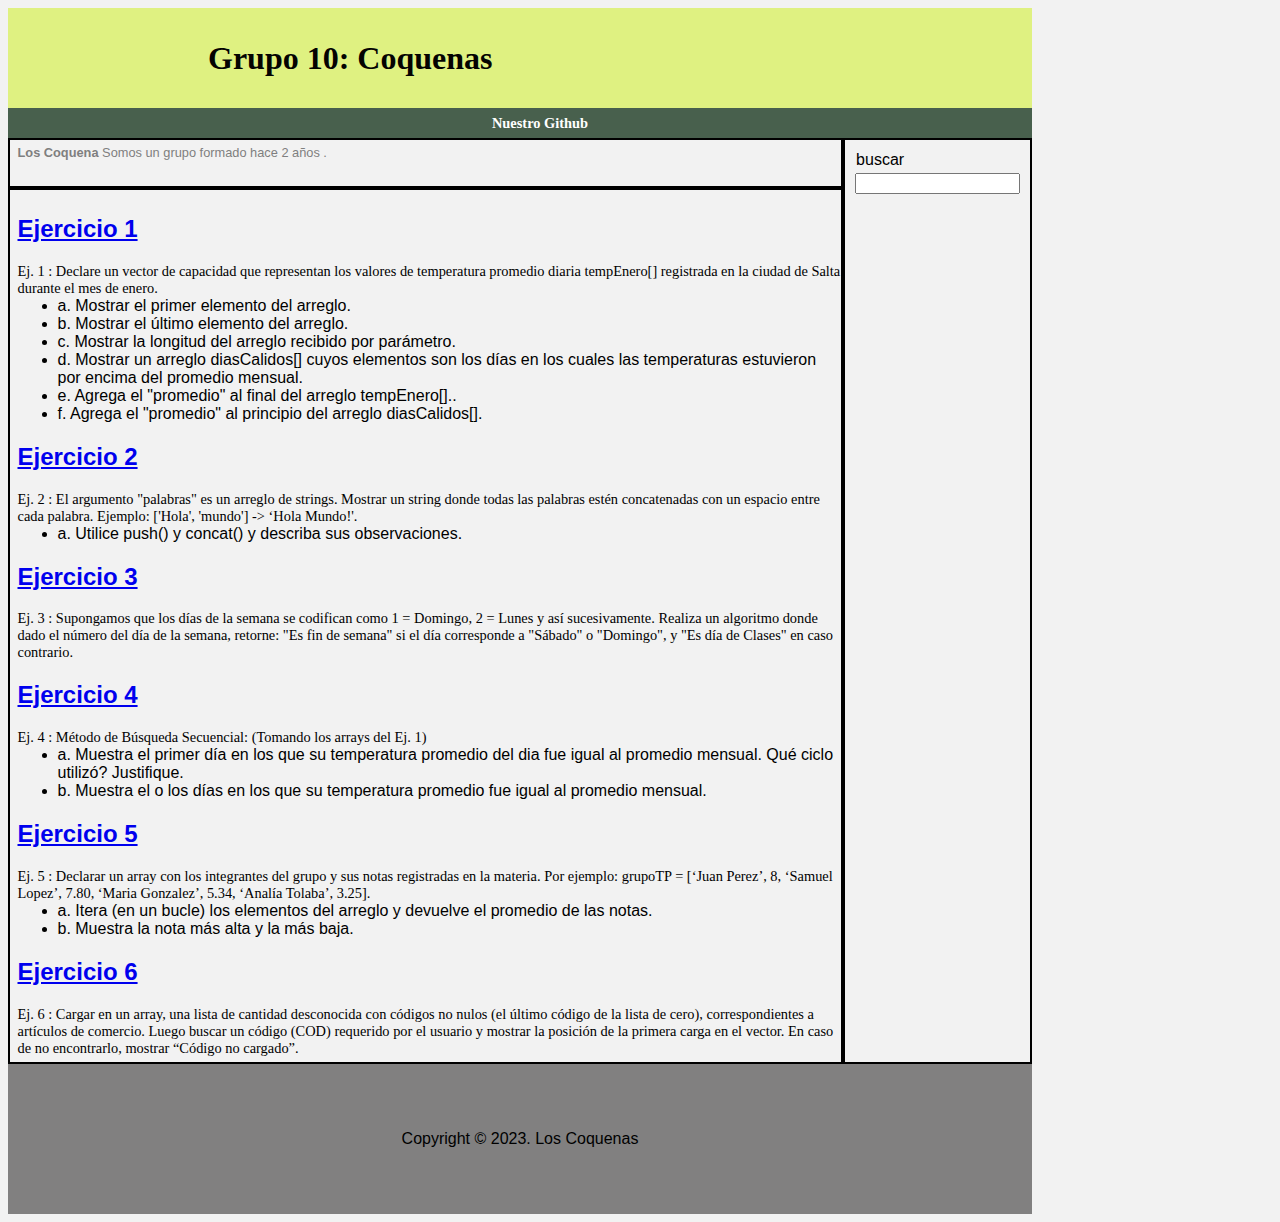
<file: Proyecto Primer Evaluativo/index.html>
<!DOCTYPE html>
<html lang="en">
<head>
    <meta charset="UTF-8">
    <meta http-equiv="X-UA-Compatible" content="IE=edge">
    <meta name="viewport" content="width=device-width, initial-scale=1.0">
    <link rel="stylesheet"  href="css/estilogeneral.css" />
    <title>La Salteñita</title>
    <style>

        
    </style>
</head>
<body>
    <header>  
        <p>Grupo 10: Coquenas</p>
        <div>
            <nav>
                <ul>
                <li><a href="https://github.com/Coquena69">Nuestro Github</a></li>
                </ul>
            </nav>
        </div>
    </header>
    <main>
        <div>
            <ul class="main-ul">
                <li class="boxes" id="main1">
                        <b>Los Coquena</b> Somos un grupo formado hace 2 años .
                </li>
                <li class="boxes" id="main2">
                    <article class="articulo">
                        <h2><a href="JS/ej1.html">Ejercicio 1</a></h2>
                        <p>Ej. 1 :	Declare un vector de capacidad que representan los valores de temperatura promedio diaria tempEnero[] registrada en la ciudad de Salta durante el mes de enero.
                            <ul>
                            <li>a.	Mostrar el primer elemento del arreglo.</li>
                            <li>b.	Mostrar el último elemento del arreglo.</li>
                            <li>c.	Mostrar la longitud del arreglo recibido por parámetro.</li>
                            <li>d.	Mostrar un arreglo diasCalidos[] cuyos elementos son los días en los cuales las temperaturas estuvieron por encima del promedio mensual.</li>
                            <li>e.	Agrega el "promedio" al final del arreglo tempEnero[]..</li>
                            <li>f.	Agrega el "promedio" al principio del arreglo diasCalidos[].</li>
                        </ul>
                            </p>
                    </article>
                    <article class="articulo">
                        <h2><a href="JS/ej2.html">Ejercicio 2</a></h2>
                        <p>Ej. 2 :	El argumento "palabras" es un arreglo de strings. Mostrar un string donde todas las palabras estén concatenadas con un espacio entre cada palabra. Ejemplo: ['Hola', 'mundo'] -> ‘Hola Mundo!'.
                            <ul>
                                <li>a.	Utilice push() y concat() y describa sus observaciones.</li>
                            </ul>
                    </article>
                    <article class="articulo">
                        <h2><a href="JS/ej3.html">Ejercicio 3</a></h2>
                        <p>Ej. 3 :	Supongamos que los días de la semana se codifican como 1 = Domingo, 2 = Lunes y así sucesivamente. Realiza un algoritmo donde dado el número del día de la semana, retorne: "Es fin de semana" si el día corresponde a "Sábado" o "Domingo", y "Es día de Clases" en caso contrario.
                    </article>
                    <article class="articulo">
                        <h2><a href="JS/ej4.html">Ejercicio 4</a></h2>
                        <p>Ej. 4 :	Método de Búsqueda Secuencial:  (Tomando los arrays del Ej. 1)</p>
                        <ul>
                            <li>a.	Muestra el primer día en los que su temperatura promedio del dia fue igual al promedio mensual. Qué ciclo utilizó? Justifique.</li>
                            <li>b.	Muestra el o los días en los que su temperatura promedio fue igual al promedio mensual.</li>
                        </ul>
                    </article>
                    <article class="articulo">
                        <h2><a href="JS/ej5.html">Ejercicio 5</a></h2>
                        <p>Ej. 5 :	Declarar un array con los integrantes del grupo y sus notas registradas en la materia. Por ejemplo: grupoTP = [‘Juan Perez’, 8, ‘Samuel Lopez’, 7.80, ‘Maria Gonzalez’, 5.34, ‘Analía Tolaba’, 3.25].
                            <ul>
                                <li>a.	Itera (en un bucle) los elementos del arreglo y devuelve el promedio de las notas.</li>
                                <li>b.	Muestra la nota más alta y la más baja.</li>
                            </ul>
        
                    </article>
                    <article class="articulo">
                        <h2><a href="JS/ej6.html">Ejercicio 6</a></h2>
                        <p>Ej. 6 :	Cargar en un array, una lista de cantidad desconocida con códigos no nulos (el último código de la lista de cero), correspondientes a artículos de comercio. Luego buscar un código (COD) requerido por el usuario y mostrar la posición de la primera carga en el vector. En caso de no encontrarlo, mostrar “Código no cargado”.
                    </article>
                </li>
                
                <li id="buscar">
                    <p>buscar</p>
                    <input type="text">
                </li>    
            </ul> 
        </div>
    </main>
    <footer>
        <p>Copyright © 2023. Los Coquenas</p>
    </footer>
</body>
</file>
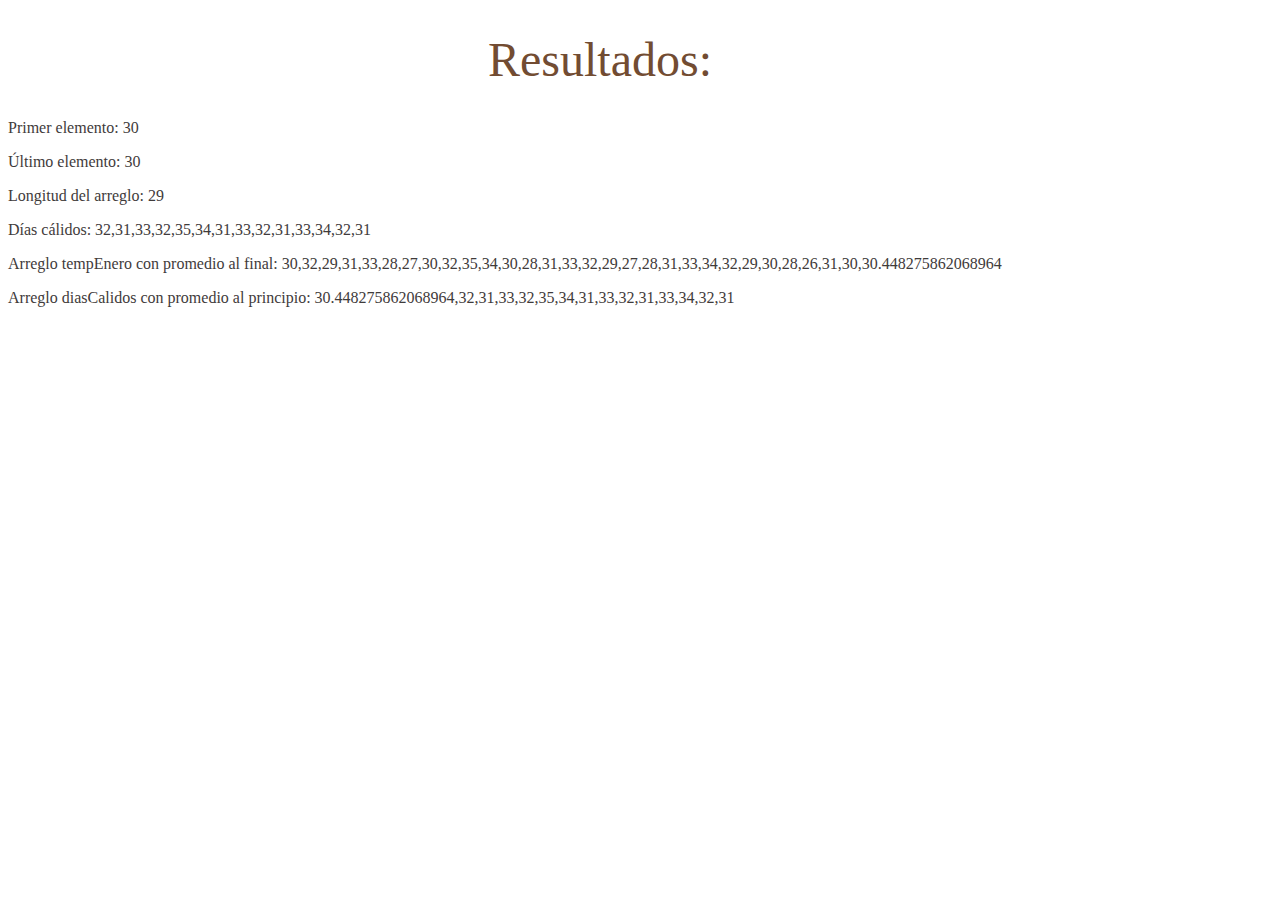
<file: Proyecto Primer Evaluativo/js/ej1.html>
<!DOCTYPE html>
<html>
<head>
  <title>Ej1-Grupo10-ComsD</title>
  <link rel="stylesheet" href="../css/estiloej1.css">
</head>
<body>
  <h1>Resultados:</h1>
  <p id="resultadoA"></p>
  <p id="resultadoB"></p>
  <p id="resultadoC"></p>
  <p id="resultadoD"></p>
  <p id="resultadoE"></p>
  <p id="resultadoF"></p>

  <script>
    
    var tempEnero = [30, 32, 29, 31, 33, 28, 27, 30, 32, 35, 34, 30, 28, 31, 33, 32, 29, 27, 28, 31, 33, 34, 32, 29, 30, 28, 26, 31, 30];

    var primerElemento = tempEnero[0];
    document.getElementById("resultadoA").textContent = "Primer elemento: " + primerElemento;

    var ultimoElemento = tempEnero[tempEnero.length - 1];
    document.getElementById("resultadoB").textContent = "Último elemento: " + ultimoElemento;

    var longitudArreglo = tempEnero.length;
    document.getElementById("resultadoC").textContent = "Longitud del arreglo: " + longitudArreglo;

    var promedioMensual = tempEnero.reduce(function(a, b) { return a + b; }) / tempEnero.length;
    var diasCalidos = tempEnero.filter(function(temp) { return temp > promedioMensual; });
    document.getElementById("resultadoD").textContent = "Días cálidos: " + diasCalidos;

    tempEnero.push(promedioMensual);
    document.getElementById("resultadoE").textContent = "Arreglo tempEnero con promedio al final: " + tempEnero;

    diasCalidos.unshift(promedioMensual);
    document.getElementById("resultadoF").textContent = "Arreglo diasCalidos con promedio al principio: " + diasCalidos;
  </script>
</body>
</html>
</file>
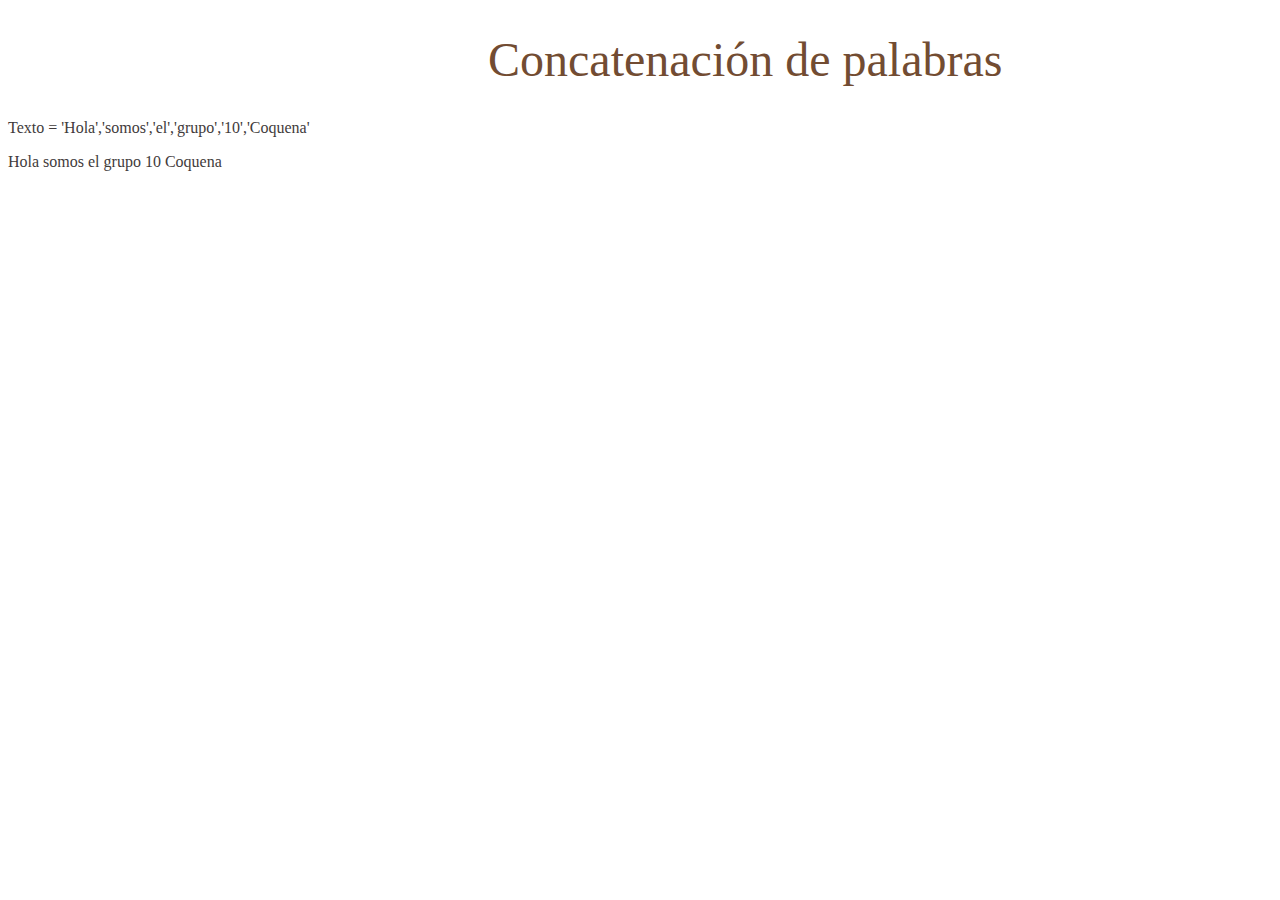
<file: Proyecto Primer Evaluativo/js/ej2.html>
<!DOCTYPE html>
<html>
<head>
  <title>Ej2</title>
  <link rel="stylesheet" href="../css/estiloej1.css">
</head>
<body>
  <h1>Concatenación de palabras</h1>
  <p id="anterior">Texto = 'Hola','somos','el','grupo','10','Coquena'</p>
  <p id="resultado"></p>

  <script>
    var palabras = ['Hola','somos','el','grupo','10','Coquena'];

    var resultado = [];
    for (var i = 0; i < palabras.length; i++) {
     resultado.push(palabras[i]);
    }
    var textoConcatenado = resultado.join(' ');

    document.getElementById("resultado").textContent = textoConcatenado;

  </script>
</body>
</html>
</file>
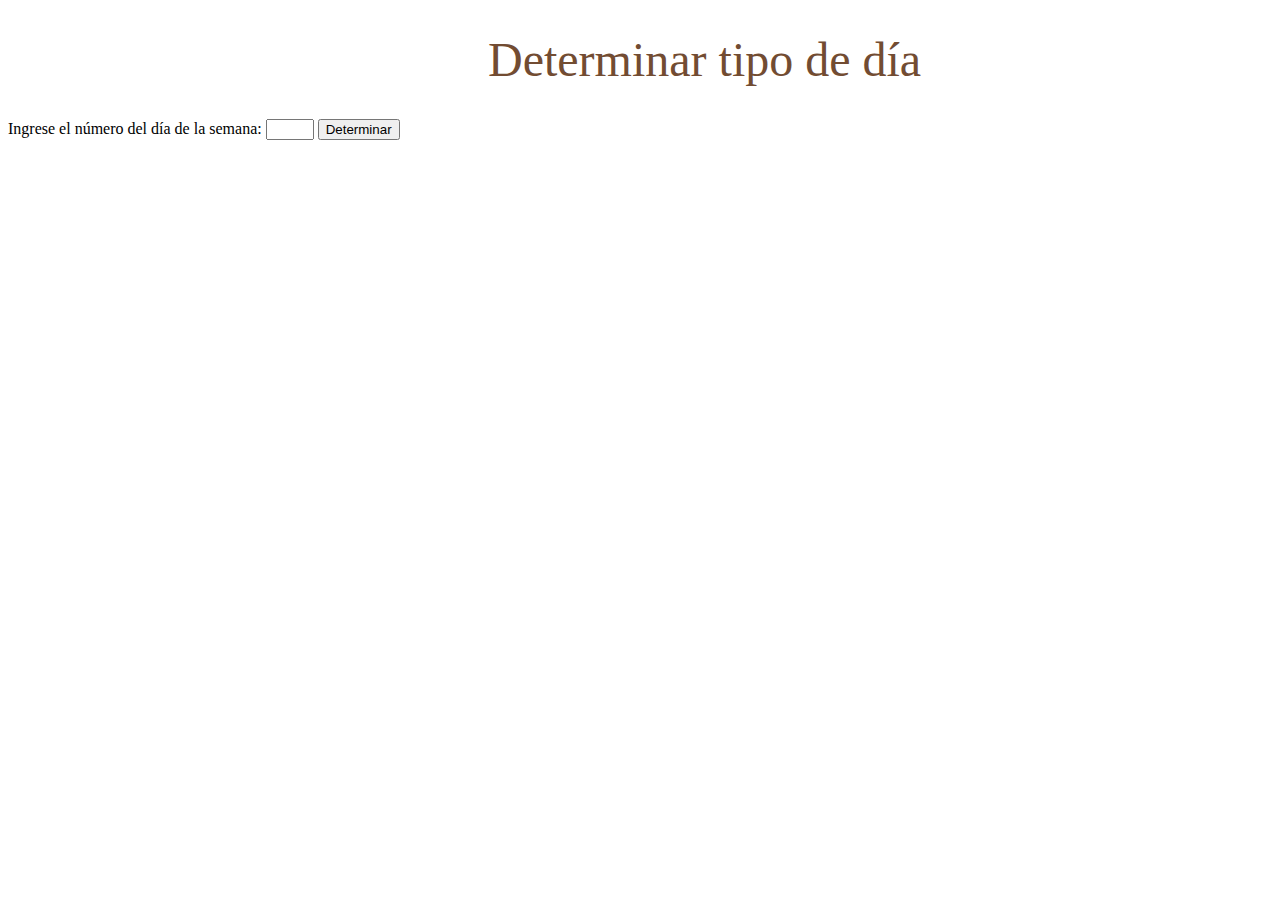
<file: Proyecto Primer Evaluativo/js/ej3.html>
<!DOCTYPE html>
<html>
<head>
  <title>Ej3</title>
  <link rel="stylesheet" href="../css/estiloej1.css">
</head>
<body>
  <h1>Determinar tipo de día</h1>
  <label for="numeroDia">Ingrese el número del día de la semana:</label>
  <input type="number" id="numeroDia" min="1" max="7">
  <button onclick="determinarTipoDia()">Determinar</button>
  <p id="resultado"></p>
  <script>
    function determinarTipoDia() {
        var numeroDia = document.getElementById("numeroDia").value;

        if (numeroDia == 1 || numeroDia == 7) {
            document.getElementById("resultado").textContent = "Es fin de semana";
        } else {
            document.getElementById("resultado").textContent = "Es día de clases";
        }
    }

  </script>
</body>
</html>
</file>
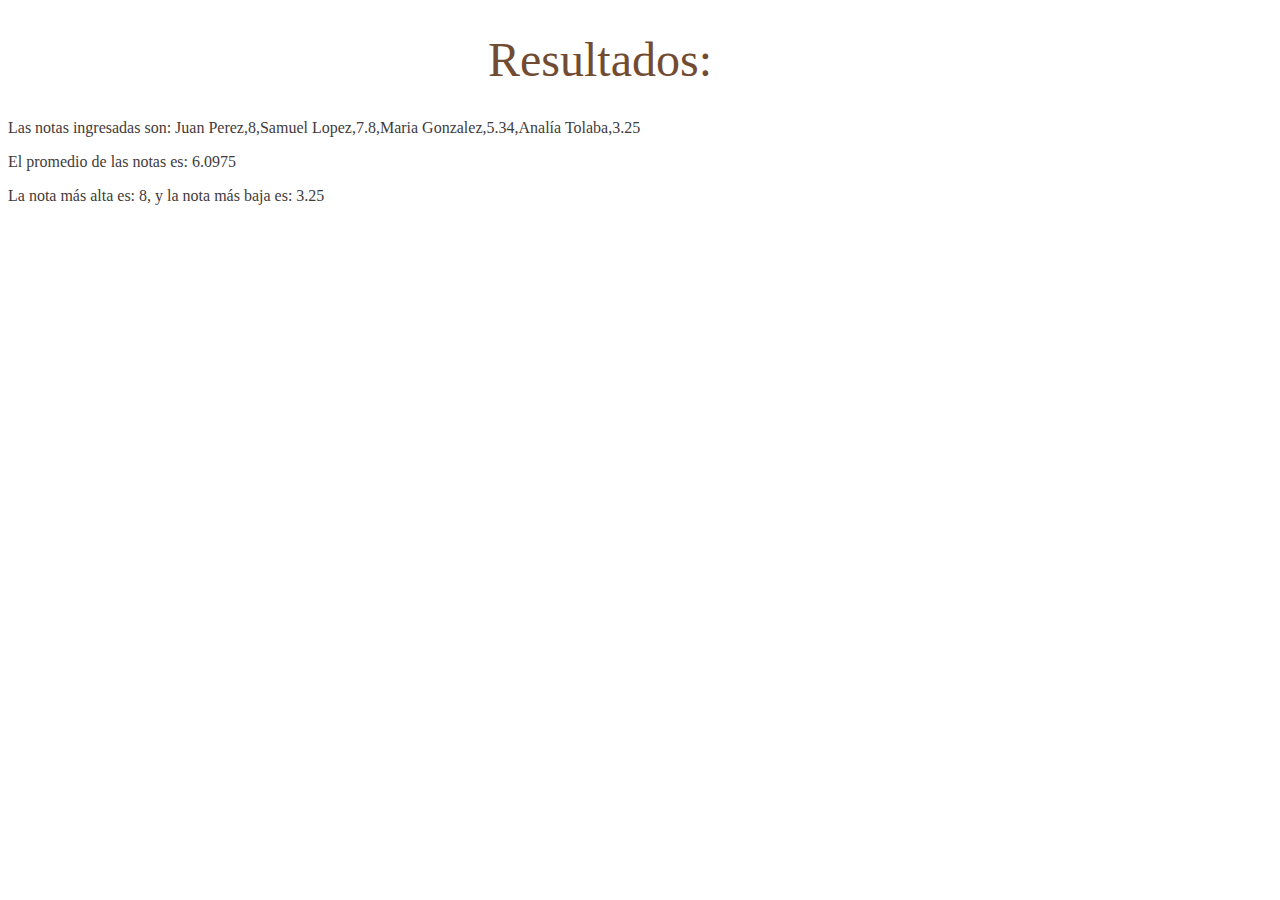
<file: Proyecto Primer Evaluativo/js/ej5.html>
<!DOCTYPE html>
<html>
<head>
  <title>Ej5-Grupo10-ComsD</title>
  <link rel="stylesheet" href="../css/estiloej1.css">
</head>
<body>
  <h1>Resultados:</h1>
  <p id="notas"></p>
  <p id="resultadoA"></p>
  <p id="resultadoB"></p>

  <script>
    var grupoTP = ['Juan Perez', 8, 'Samuel Lopez', 7.80, 'Maria Gonzalez', 5.34, 'Analía Tolaba', 3.25];
    document.getElementById("notas").textContent = "Las notas ingresadas son: " + grupoTP;

    var sumatoriaNotas = 0;
    var cantidadNotas = 0;

    for (var i = 1; i < grupoTP.length; i += 2) {
      if (typeof grupoTP[i] === 'number') {
        sumatoriaNotas += grupoTP[i];
        cantidadNotas++;
      }
    }

    var promedioNotas = sumatoriaNotas / cantidadNotas;
    document.getElementById("resultadoA").textContent = "El promedio de las notas es: " + promedioNotas;

    var notaMasAlta = -Infinity;
    var notaMasBaja = Infinity;

    for (var i = 1; i < grupoTP.length; i += 2) {
      if (typeof grupoTP[i] === 'number') {
        if (grupoTP[i] > notaMasAlta) {
          notaMasAlta = grupoTP[i];
        }
        if (grupoTP[i] < notaMasBaja) {
          notaMasBaja = grupoTP[i];
        }
      }
    }

    document.getElementById("resultadoB").textContent = "La nota más alta es: " + notaMasAlta + ", y la nota más baja es: " + notaMasBaja;
  </script>
</body>
</html>
</file>
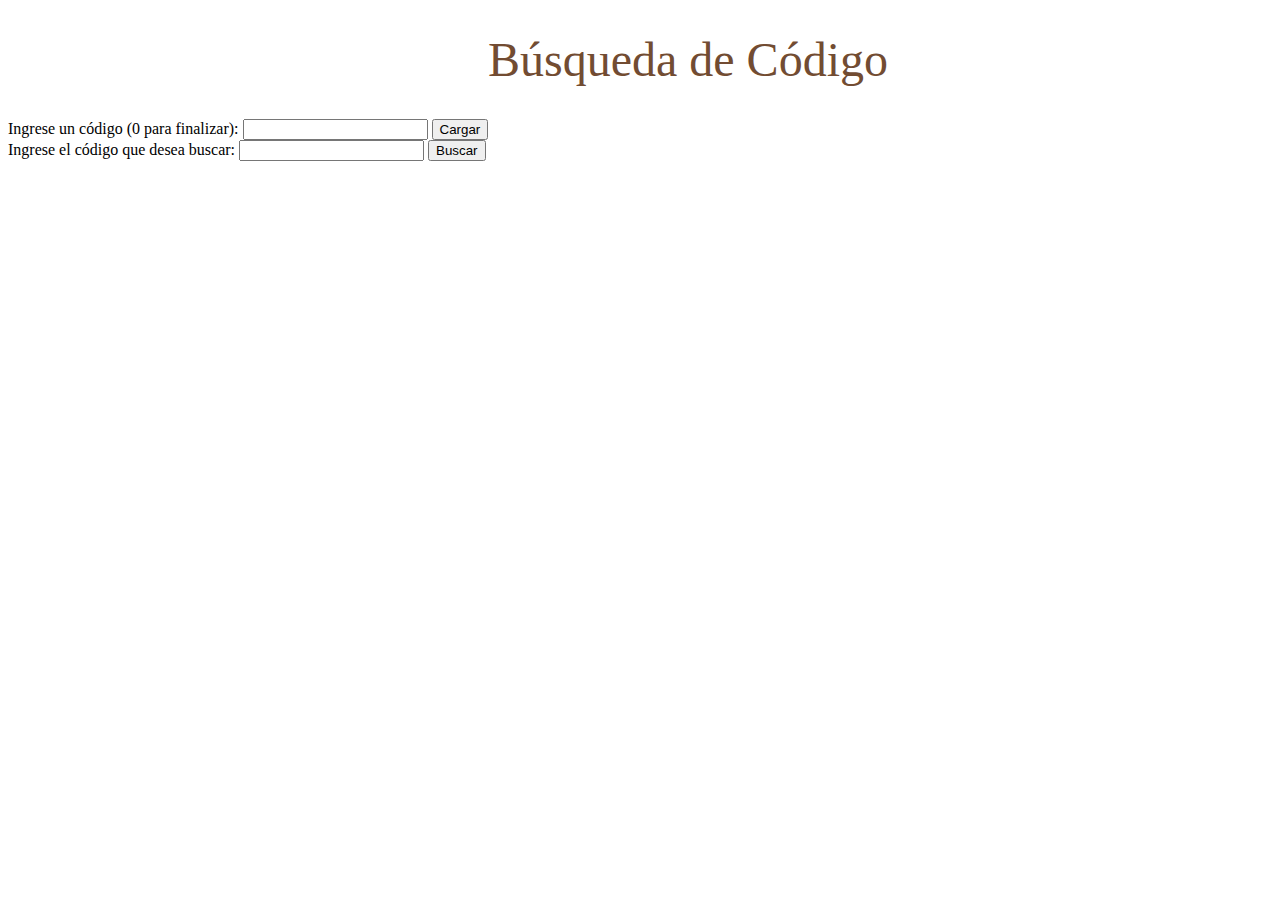
<file: Proyecto Primer Evaluativo/js/ej6.html>
<!DOCTYPE html>
<html>
<head>
  <title>Ej6-Grupo10-ComsD</title>
  <link rel="stylesheet" href="../css/estiloej1.css">
</head>
<body>
  <h1>Búsqueda de Código</h1>
  <label for="codigo">Ingrese un código (0 para finalizar): </label>
  <input type="number" id="codigoInput">
  <button onclick="cargarCodigo()">Cargar</button>
  <br>
  <label for="codigoRequerido">Ingrese el código que desea buscar: </label>
  <input type="number" id="codigoRequeridoInput">
  <button onclick="buscarCodigo()">Buscar</button>
  <br>
  <p id="resultado"></p>

  <script>
    var listaCodigos = [];

    function cargarCodigo() {
      var codigo = parseInt(document.getElementById("codigoInput").value);

      if (codigo === 0) {
        return;
      }

      listaCodigos.push(codigo);
      document.getElementById("codigoInput").value = "";
    }

    function buscarCodigo() {
      var codigoRequerido = parseInt(document.getElementById("codigoRequeridoInput").value);

      var posicion = listaCodigos.indexOf(codigoRequerido);

      if (posicion !== -1) {
        document.getElementById("resultado").textContent = "El código " + codigoRequerido + " se encuentra en la posición " + posicion;
      } else {
        document.getElementById("resultado").textContent = "Código no cargado";
      }
    }
  </script>
</body>
</html>
</file>
<file: Proyecto Primer Evaluativo/css/estilogeneral.css>
body {
    background-color: #f2f2f2;
    font-family: Arial, sans-serif;
    max-width: 80%;
}

header {
    background-color: rgb(223, 241, 129);
    position: relative;
    margin: 0 auto;
}
header p{
    position: absolute;
    font-weight: bold;
    font-family: 'Candara';
    color: #040301;
    padding-left: 200px;
    text-align: center;
    font-size: 2em;
}

nav{
    position: relative;
    padding-top: 100px;
    margin: auto 0;
}

nav ul {
    list-style-type: none;
    margin: 0;
    height: 30px;
    vertical-align: top;
    overflow: hidden;
    background-color: #48604d;
    text-align: center;

}

nav li {
    display: inline-block;
    line-height: 30px;
    vertical-align: top;
}

nav li a {
    color: white;
    padding: 5px 16px;
    text-decoration: none;
    font-size: 0.9em;
    font-weight: bold;
    font-family: 'Times New Roman', Times, serif;
}

nav li a:hover {
    background-color: #8caecb;
}

.main-ul {
    margin: 0;
    list-style-type: none;
    display: grid;
    grid-template-areas:
    'main1 main1 main1 buscar'
    'main2 main2 main2 buscar'
    'main3 main3 main3 buscar';
    grid-template-rows: 50px auto;
    padding-left: 0;

}

.boxes{
    border-color: #000000;
    border-width: 2px;
    border-style: solid;
    padding: 0.6% 0 0.6% 0.9% ;
}
.boxes h3{
    margin-top: 0;
    margin-bottom: 0;
}
.boxes p{
    margin: 0;
    font-size: 0.9em;
    font-family: 'Times New Roman', Times, serif;
}
ul ul{
    list-style-type: disc;
}
.boxes::marker {
    color: #000000;
} 

#main1{
    grid-area: main1;
    color: rgb(127, 127, 127);
    font-size: 0.8em;
}
#main2{
    grid-area: main2;
}
#main3{
    grid-area: main3;
}
.texto-dentro{
    line-height: 120%;
}
.texto-dentro li{
    height: 130%;
}

#buscar {
    grid-area: buscar;
    border-color: #000000;
    border-width: 2px;
    border-style: solid;
    text-align: center;
}
#buscar input {
    width: 85%;
}
#buscar p{
    text-align: left;
    padding-left: 6%;
    margin-bottom: 2%;
    margin-top: 6%;
}
footer{
    background-color: rgb(129, 128, 128);
    padding: 50px;
    text-align: center;
    vertical-align: middle;
}
</file>
<file: Proyecto Primer Evaluativo/css/estiloej1.css>
h1{
    color: rgb(114, 76, 50);
    font-weight: 500;
    font-size: 3rem;
    padding-left: 30rem;
}

p{
    color: rgb(63, 59, 59);
    font-weight: 500;
    font-size: 1rem; 
    padding-right: 0;
}
</file>
